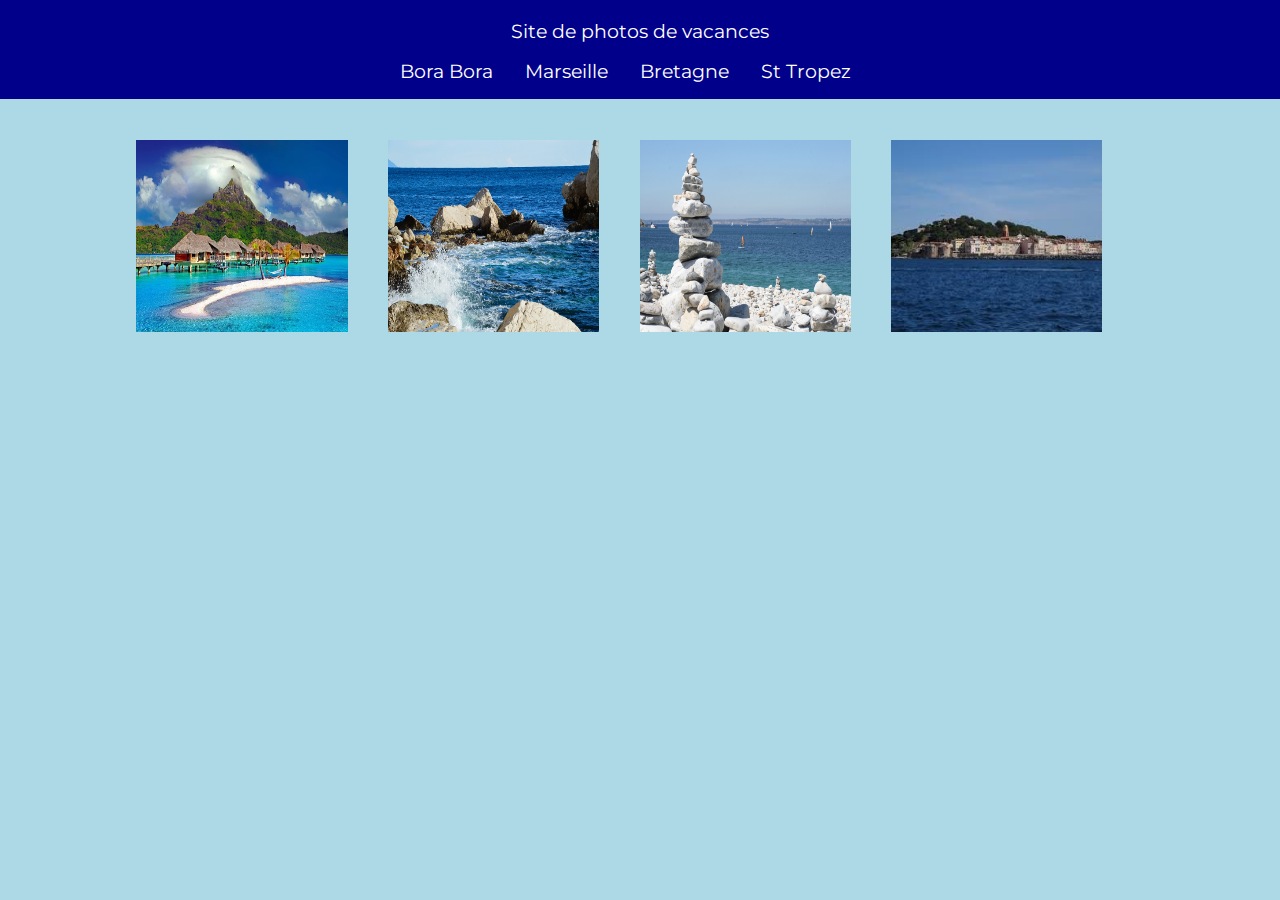
<file: index.html>
<!DOCTYPE html>
<html>

<head>
    <meta charset="UTF-8">
    <link rel="stylesheet" href="style.css">
    <link href="https://fonts.googleapis.com/css2?family=Montserrat:wght@400&display=swap" rel="stylesheet">
    <title>Site de photos de vacances</title>
</head>

<!--bgcolor attribute for older navigators-->

<body bgcolor="lightblue">
    <div class="header">
        <div class="title">
            <a href="index.html">Site de photos de vacances</a>
        </div>
        <ul>
            <li><a href="bora_bora.html">Bora Bora</a></li>
            <li><a href="marseille.html">Marseille</a></li>
            <li><a href="bretagne.html">Bretagne</a></li>
            <li><a href="st_tropez.html">St Tropez</a></li>
        </ul>
    </div>
    <div class="page">
        <table>
            <tbody>
                <tr>
                    <td>
                        <a href="bora_bora.html"><img src="bora_bora_1.jpg"></a>
                    </td>
                    <td>
                        <a href="marseille.html"><img src="marseille_1.jpg"></a>
                    </td>
                    <td>
                        <a href="bretagne.html"><img src="bretagne_1.jpg"></a>
                    </td>
                    <td>
                        <a href="st_tropez.html"><img src="st_tropez_1.jpg"></a>
                    </td>
                </tr>
            </tbody>
        </table>
    </div>
</body>

</html>
</file>
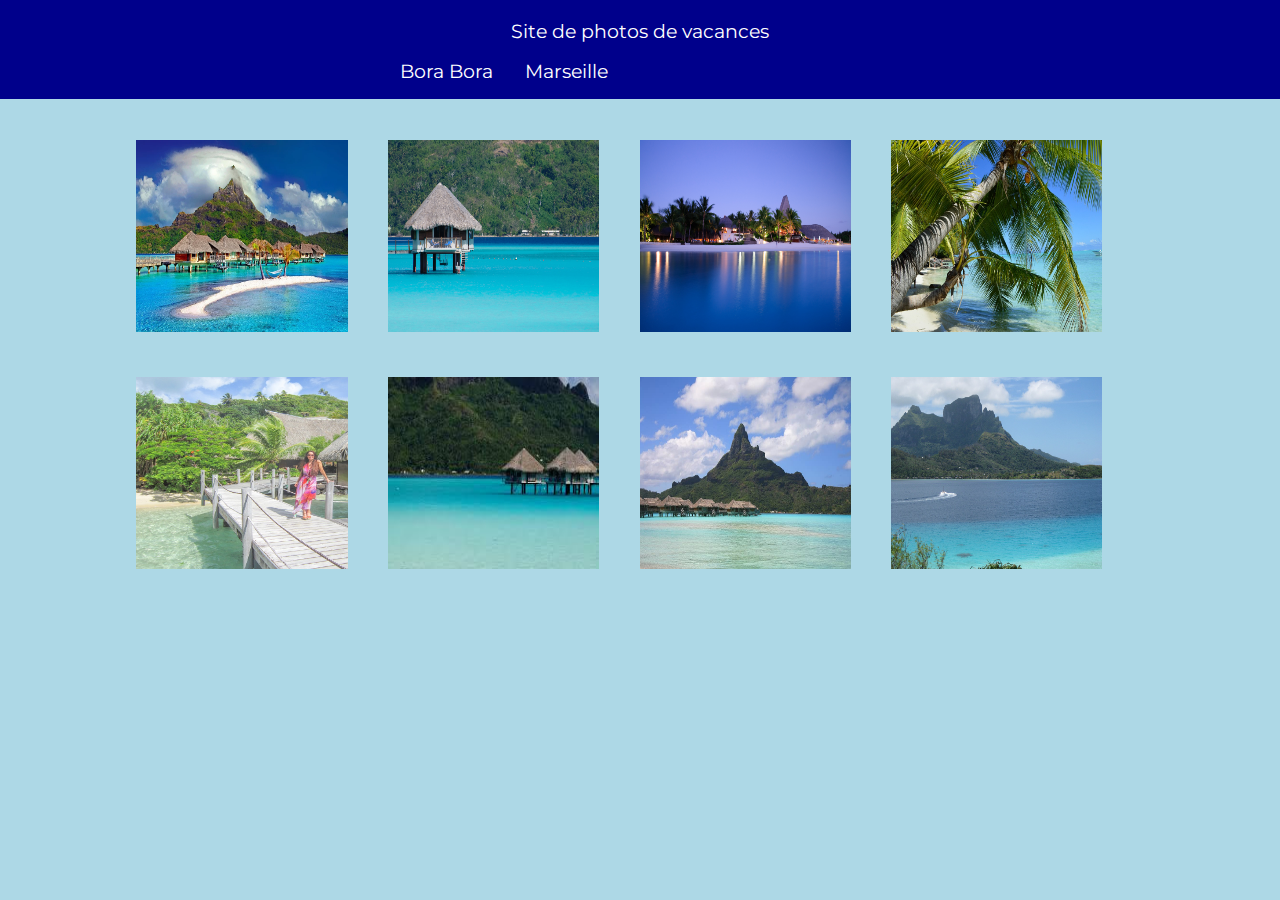
<file: bora_bora.html>
<!DOCTYPE html>
<html>

<head>
    <meta charset="UTF-8">
    <link rel="stylesheet" href="style.css">
    <link href="https://fonts.googleapis.com/css2?family=Montserrat:wght@400&display=swap" rel="stylesheet">
    <title>Portfolio website 1 HTML/CSS - Bora Bora</title>
</head>

<body bgcolor="lightblue">
    <div class="header">
        <div class="title">
            <a href="index.html">Site de photos de vacances</a>
        </div>
        <ul>
            <li><a href="bora_bora.html">Bora Bora</a></li>
            <li><a href="marseille.html">Marseille</a></li>
        </ul>
    </div>
    <div class="page">
        <table>
            <tbody>
                <tr>
                    <td>
                        <a href="bora_bora_1.jpg" target="_blank">
                            <img src="bora_bora_1.jpg">
                        </a>
                    </td>
                    <td>
                        <a href="bora_bora_2.jpg" target="_blank">
                            <img src="bora_bora_2.jpg">
                        </a>
                    </td>
                    <td>
                        <a href="bora_bora_3.jpg" target="_blank">
                            <img src="bora_bora_3.jpg"></a>
                    </td>
                    <td>
                        <a href="bora_bora_4.jpg" target="_blank">
                            <img src="bora_bora_4.jpg"></a>
                    </td>
                </tr>
                <tr>
                    <td>
                        <a href="bora_bora_5.jpg" target="_blank">
                            <img src="bora_bora_5.jpg"></a>
                    </td>
                    <td>
                        <a href="bora_bora_6.jpg" target="_blank">
                            <img src="bora_bora_6.jpg"></a>
                    </td>
                    <td>
                        <a href="bora_bora_7.jpg" target="_blank">
                            <img src="bora_bora_7.jpg"></a>
                    </td>
                    <td>
                        <a href="bora_bora_8.jpg" target="_blank">
                            <img src="bora_bora_8.jpg"></a>
                    </td>
                </tr>
            </tbody>
        </table>
    </div>
</body>

</html>
</file>
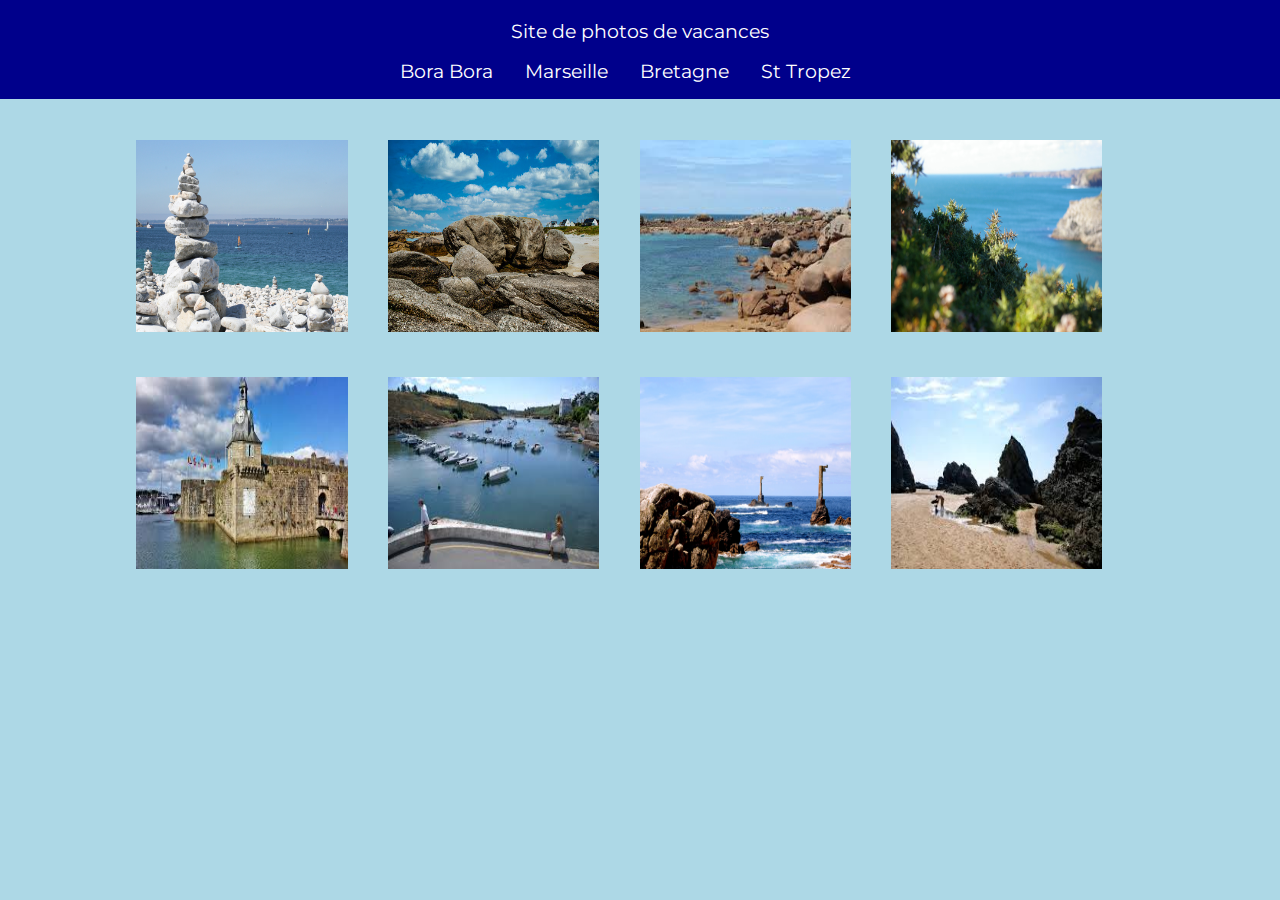
<file: bretagne.html>
<!DOCTYPE html>
<html>

<head>
    <meta charset="UTF-8">
    <link rel="stylesheet" href="style.css">
    <link href="https://fonts.googleapis.com/css2?family=Montserrat:wght@400&display=swap" rel="stylesheet">
    <title>Site de photos de vacances - Bretagne</title>
</head>

<body bgcolor="lightblue">
    <div class="header">
        <div class="title">
            <a href="index.html">Site de photos de vacances</a>
        </div>
        <ul>
            <li><a href="bora_bora.html">Bora Bora</a></li>
            <li><a href="marseille.html">Marseille</a></li>
            <li><a href="bretagne.html">Bretagne</a></li>
            <li><a href="st_tropez.html">St Tropez</a></li>
        </ul>
    </div>
    <div class="page">
        <table>
            <tbody>
                <tr>
                    <td>
                        <a href="bretagne_1.jpg" target="_blank">
                            <img src="bretagne_1.jpg">
                        </a>
                    </td>
                    <td>
                        <a href="bretagne_2.jpg" target="_blank">
                            <img src="bretagne_2.jpg">
                        </a>
                    </td>
                    <td>
                        <a href="bretagne_3.jpg" target="_blank">
                            <img src="bretagne_3.jpg"></a>
                    </td>
                    <td>
                        <a href="bretagne_4.jpg" target="_blank">
                            <img src="bretagne_4.jpg"></a>
                    </td>
                </tr>
                <tr>
                    <td>
                        <a href="bretagne_5.jpg" target="_blank">
                            <img src="bretagne_5.jpg"></a>
                    </td>
                    <td>
                        <a href="bretagne_6.jpg" target="_blank">
                            <img src="bretagne_6.jpg"></a>
                    </td>
                    <td>
                        <a href="bretagne_7.jpg" target="_blank">
                            <img src="bretagne_7.jpg"></a>
                    </td>
                    <td>
                        <a href="bretagne_8.jpg" target="_blank">
                            <img src="bretagne_8.jpg"></a>
                    </td>
                </tr>

            </tbody>
        </table>
    </div>
</body>

</html>
</file>
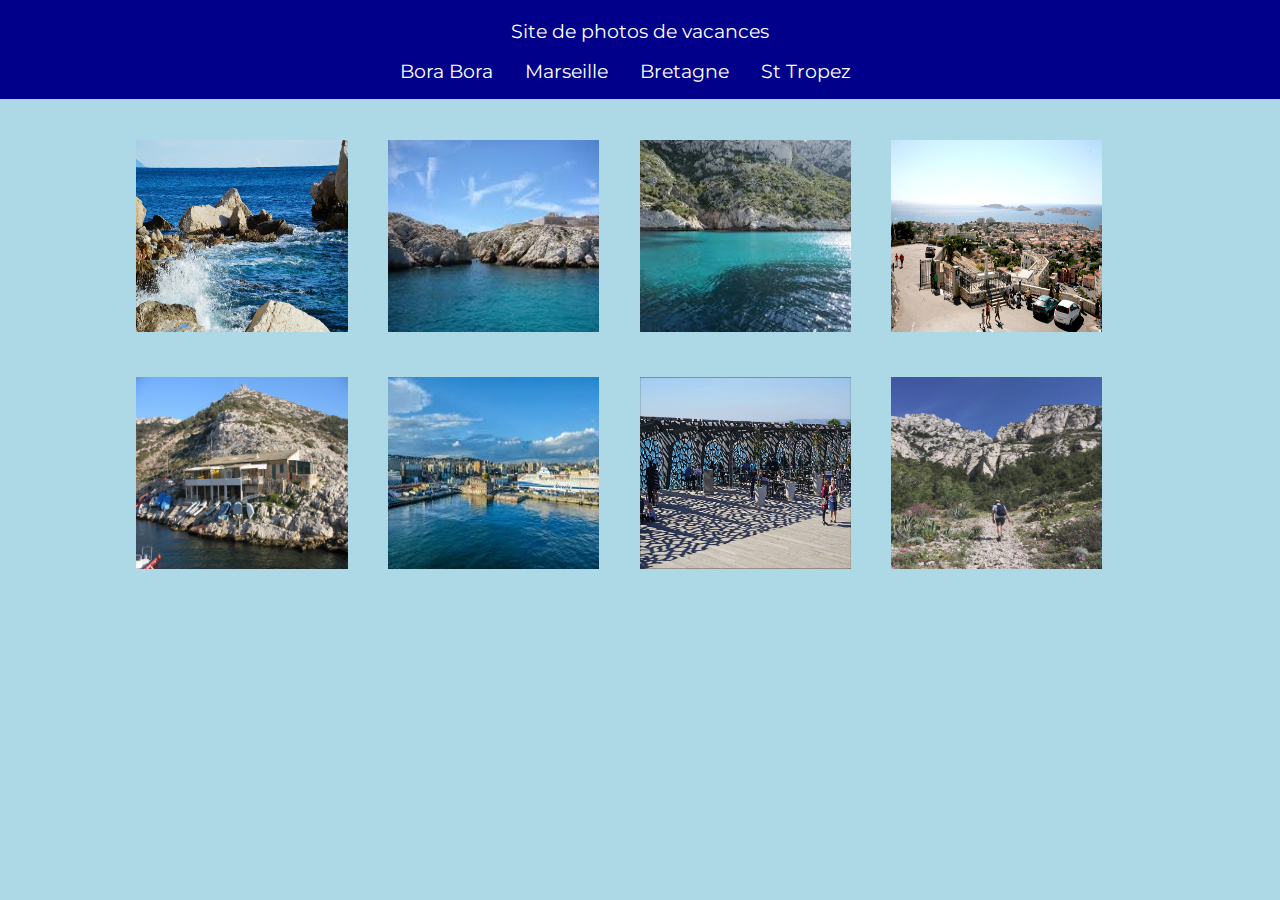
<file: marseille.html>
<!DOCTYPE html>
<html>

<head>
    <meta charset="UTF-8">
    <link rel="stylesheet" href="style.css">
    <link href="https://fonts.googleapis.com/css2?family=Montserrat:wght@400&display=swap" rel="stylesheet">
    <title>Site de photos de vacances - Marseille</title>
</head>

<body bgcolor="lightblue">
    <div class="header">
        <div class="title">
            <a href="index.html">Site de photos de vacances</a>
        </div>
        <ul>
            <li><a href="bora_bora.html">Bora Bora</a></li>
            <li><a href="marseille.html">Marseille</a></li>
            <li><a href="bretagne.html">Bretagne</a></li>
            <li><a href="st_tropez.html">St Tropez</a></li>
        </ul>
    </div>
    <div class="page">
        <table>
            <tbody>
                <tr>
                    <td>
                        <a href="marseille_1.jpg" target="_blank">
                            <img src="marseille_1.jpg">
                        </a>
                    </td>
                    <td>
                        <a href="marseille_2.jpg" target="_blank">
                            <img src="marseille_2.jpg">
                        </a>
                    </td>
                    <td>
                        <a href="marseille_3.jpg" target="_blank">
                            <img src="marseille_3.jpg"></a>
                    </td>
                    <td>
                        <a href="marseille_4.jpg" target="_blank">
                            <img src="marseille_4.jpg"></a>
                    </td>
                </tr>
                <tr>
                    <td>
                        <a href="marseille_5.jpg" target="_blank">
                            <img src="marseille_5.jpg"></a>
                    </td>
                    <td>
                        <a href="marseille_6.jpg" target="_blank">
                            <img src="marseille_6.jpg"></a>
                    </td>
                    <td>
                        <a href="marseille_7.jpg" target="_blank">
                            <img src="marseille_7.jpg"></a>
                    </td>
                    <td>
                        <a href="marseille_8.jpg" target="_blank">
                            <img src="marseille_8.jpg"></a>
                    </td>
                </tr>

            </tbody>
        </table>
    </div>
</body>

</html>
</file>
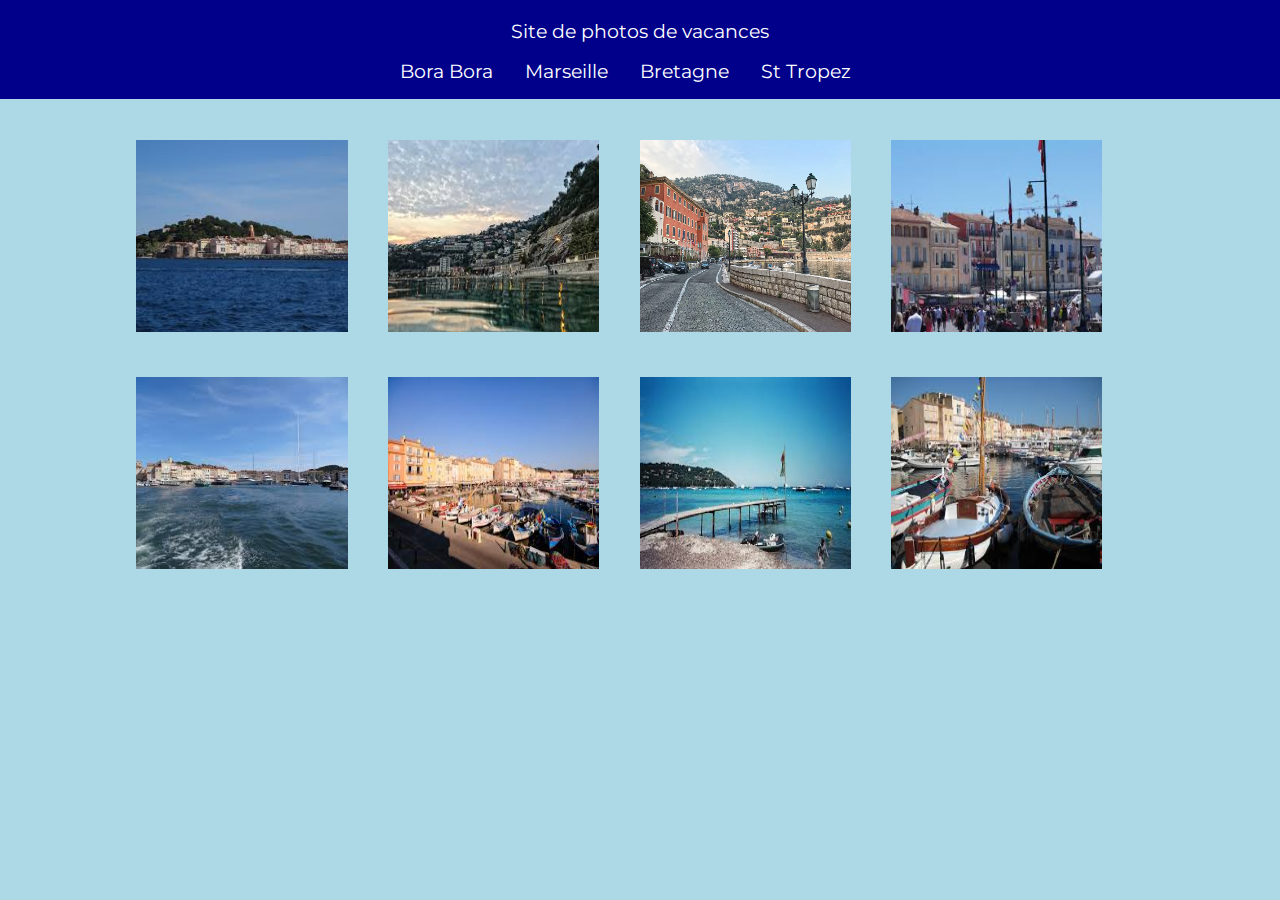
<file: st_tropez.html>
<!DOCTYPE html>
<html>

<head>
    <meta charset="UTF-8">
    <link rel="stylesheet" href="style.css">
    <link href="https://fonts.googleapis.com/css2?family=Montserrat:wght@400&display=swap" rel="stylesheet">
    <title>Site de photos de vacances - St Tropez</title>
</head>

<body bgcolor="lightblue">
    <div class="header">
        <div class="title">
            <a href="index.html">Site de photos de vacances</a>
        </div>
        <ul>
            <li><a href="bora_bora.html">Bora Bora</a></li>
            <li><a href="marseille.html">Marseille</a></li>
            <li><a href="bretagne.html">Bretagne</a></li>
            <li><a href="st_tropez.html">St Tropez</a></li>
        </ul>
    </div>
    <div class="page">
        <table>
            <tbody>
                <tr>
                    <td>
                        <a href="st_tropez_1.jpg" target="_blank">
                            <img src="st_tropez_1.jpg">
                        </a>
                    </td>
                    <td>
                        <a href="st_tropez_2.jpg" target="_blank">
                            <img src="st_tropez_2.jpg">
                        </a>
                    </td>
                    <td>
                        <a href="st_tropez_3.jpg" target="_blank">
                            <img src="st_tropez_3.jpg"></a>
                    </td>
                    <td>
                        <a href="st_tropez_4.jpg" target="_blank">
                            <img src="st_tropez_4.jpg"></a>
                    </td>
                </tr>
                <tr>
                    <td>
                        <a href="st_tropez_5.jpg" target="_blank">
                            <img src="st_tropez_5.jpg"></a>
                    </td>
                    <td>
                        <a href="st_tropez_6.jpg" target="_blank">
                            <img src="st_tropez_6.jpg"></a>
                    </td>
                    <td>
                        <a href="st_tropez_7.jpg" target="_blank">
                            <img src="st_tropez_7.jpg"></a>
                    </td>
                    <td>
                        <a href="st_tropez_8.jpg" target="_blank">
                            <img src="st_tropez_8.jpg"></a>
                    </td>
                </tr>

            </tbody>
        </table>
    </div>
</body>

</html>
</file>
<file: style.css>
body {
    background-color: lightblue;
    text-align: left;
    font-family: 'Montserrat', bold;
    font-size: 1.2em;
    margin: auto;
    width: 100%;
    height: 100%;

}

.header {
    background: darkblue repeat bottom;
    margin-bottom: 1em;
    color: white;
    
}

.title {
    padding-top: 1em;
    text-align: center;
}

ul {
    list-style-type: none;
    margin: 0;
    overflow: hidden;
    padding-left: 20em;
}

li {
    float: left;
    padding: 16px;
}

a {
    text-decoration: none;
    color: white; 
    
}


a:hover {
    color: lightblue;
}

img {
    width: 11em;
    height: 10em;    
}


.page {
    height: 100%;
}


td {
    padding: 1em;
}

table {
    padding-left: 6em;
}
</file>
